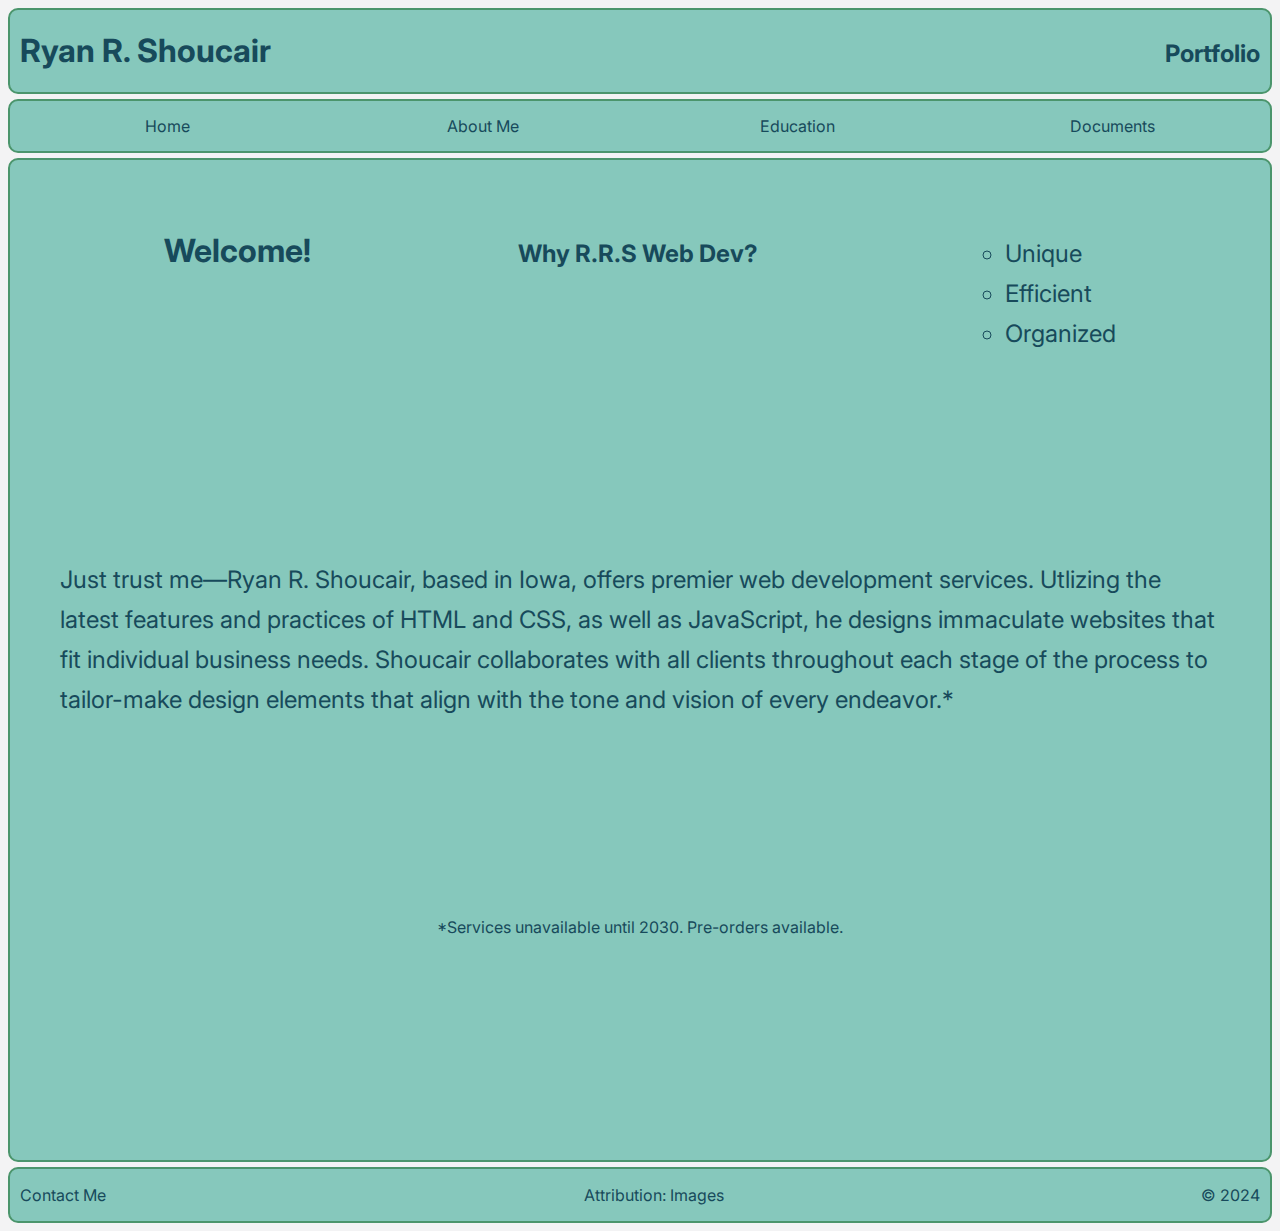
<file: index.html>
<!-- Home Page -->      
<!DOCTYPE html>
<html lang="en">
<head>
    <meta charset="UTF-8">
    <meta name="viewport" content="width=device-width, initial-scale=1.0">
    <title> R.R.S Web Dev </title>
    <link rel="stylesheet" href="css/portfolio.css">
    <style>
        @import url('https://fonts.googleapis.com/css2?family=Inter:ital,opsz,wght@0,14..32,100..900;1,14..32,100..900&display=swap');
     </style>
</head>
<body>

<header class="main-style">
   <h1> Ryan R. Shoucair </h1> 
   <h2> Portfolio </h2>
</header>
<!-- Content Start -->
<nav id="home-page" class="main-style">
    <a href="index.html"> Home </a>
    <a href="html/about-me.html"> About Me </a>
    <a href="html/education.html"> Education </a>
    <a href="html/documents.html"> Documents </a>
</nav>

<div id="welcome-text" class="main-style">
    <h1> Welcome! </h1>

    <h2> Why R.R.S Web Dev? </h2>
    <ul id="welcome-list">
        <li> Unique </li>
        <li> Efficient </li>
        <li> Organized </li>
    </ul>

    <p id="welcome-paragraph"> Just trust me—Ryan R. Shoucair, based in Iowa, offers premier
        web development services. Utlizing the latest features and practices of HTML and CSS, 
        as well as JavaScript, he designs immaculate websites that fit individual business needs. 
        Shoucair collaborates with all clients throughout each stage of the process to tailor-make 
        design elements that align with the tone and vision of every endeavor.*
    </p>

    <p> *Services unavailable until 2030. Pre-orders available.
</div>
<!-- ^Content End^ -->
<footer class="main-style">
    <a href="html/contact-me.html"> Contact Me </a>
    <p> Attribution: <a href="https://www.flaticon.com/" target="_blank"> Images </a> </p> 
    <p> &copy 2024 </p>
</footer>

</body>
</html>
</file>
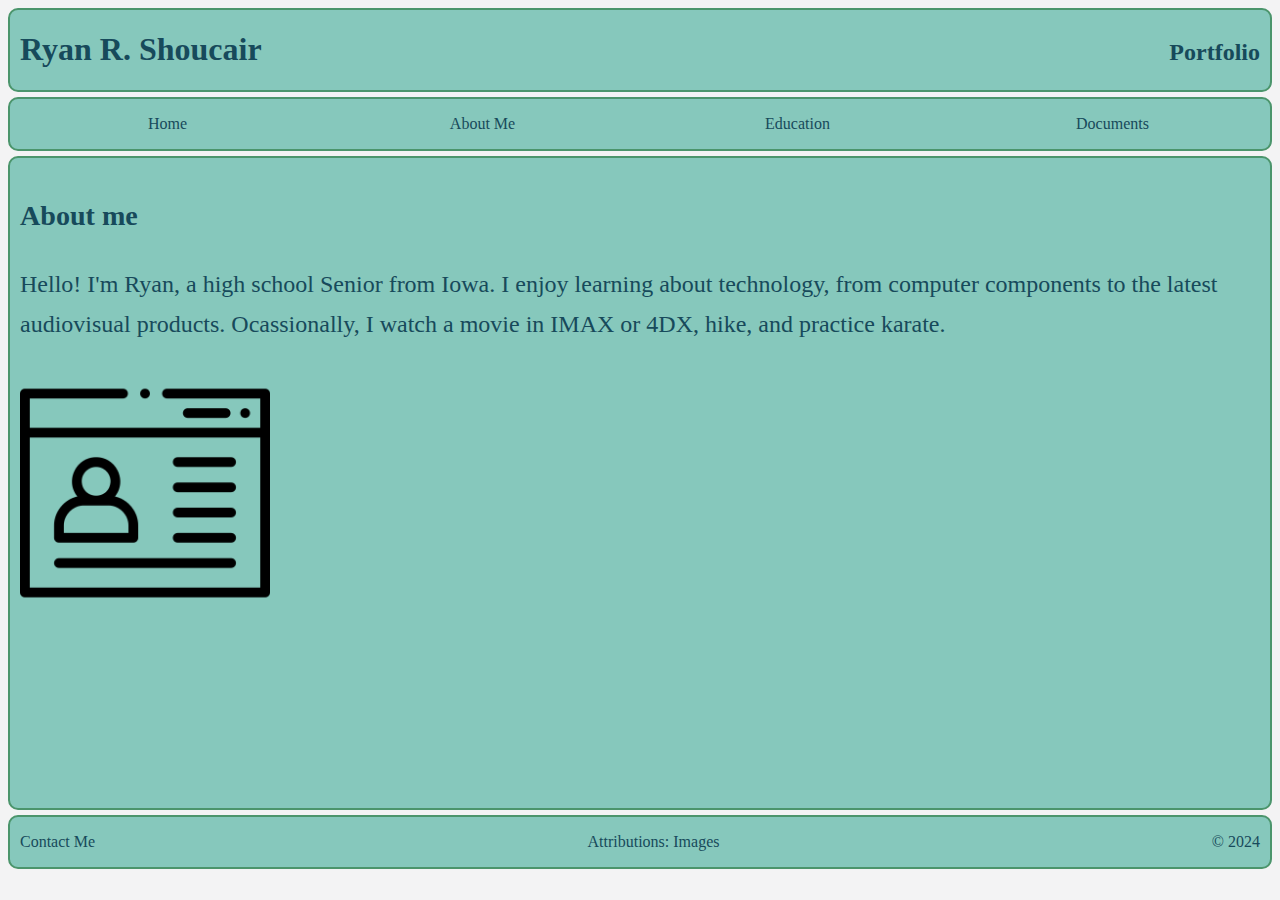
<file: about-me.html>
<!-- About Me -->     
<!DOCTYPE html>
<html lang="en">
<head>
    <meta charset="UTF-8">
    <meta name="viewport" content="width=device-width, initial-scale=1.0">
    <title> About Me </title>
    <link rel="stylesheet" href="../css/portfolio.css">
</head>
<body>

<header class="main-style">
    <h1> Ryan R. Shoucair </h1> 
    <h2> Portfolio </h2>
</header>
     
<nav id="home-page" class="main-style">
    <a href="../index.html"> Home </a>
    <a href="about-me.html"> About Me </a>
    <a href="education.html"> Education </a>
    <a href="documents.html"> Documents </a>
</nav>
<!-- Content Start -->
<div id="about-me-content" class="main-style about-me-style">
    <h3> About me </h3>
    <p> Hello! I'm Ryan, a high school Senior from Iowa.
        I enjoy learning about technology, from computer 
        components to the latest audiovisual products. 
        Ocassionally, I watch a  movie in IMAX or 4DX, 
        hike, and practice karate.
    </p>
    <img id="about-me-img" src="../images/about-me-icon.png" alt="about-me-icon">
</div>
<!-- ^Content End^ -->
<footer class="main-style">
    <a href="contact-me.html"> Contact Me </a>
    <p> Attributions: <a href="https://www.flaticon.com/" target="_blank"> Images </a> </p> 
    <p> &copy 2024 </p>
</footer>
    
</body>
</html>
</file>
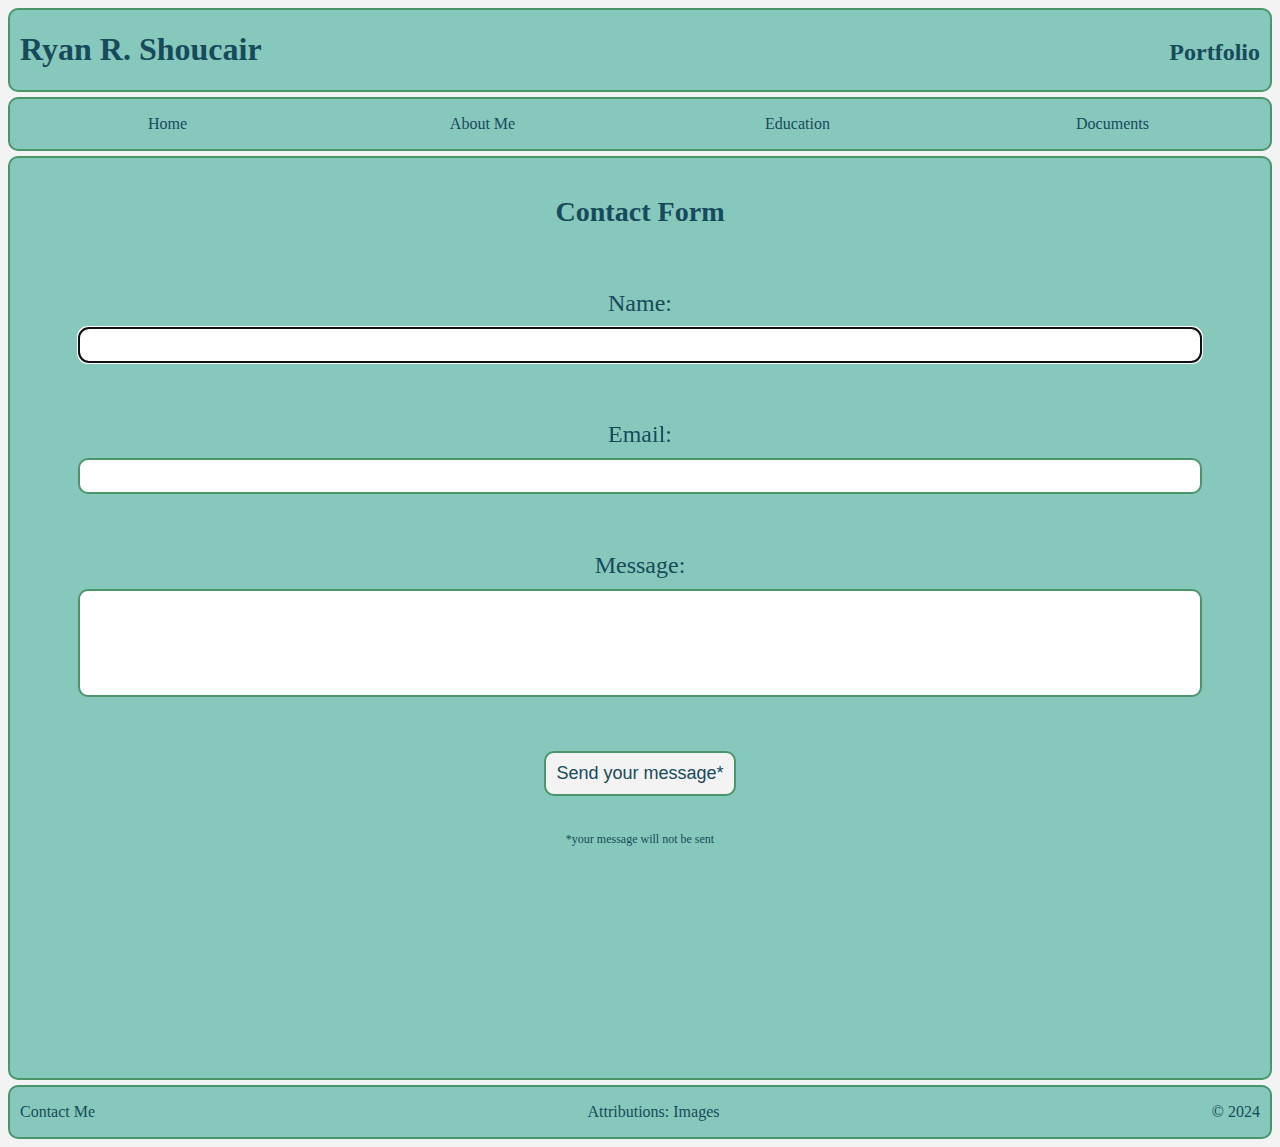
<file: contact-me.html>
<!-- Contact Me -->     
<!DOCTYPE html>
<html lang="en">
<head>
    <meta charset="UTF-8">
    <meta name="viewport" content="width=device-width, initial-scale=1.0">
    <title> Contact Me </title>
    <link rel="stylesheet" href="../css/portfolio.css">
</head>
<body>

<header class="main-style">
    <h1> Ryan R. Shoucair </h1> 
    <h2> Portfolio </h2>
</header> 

<nav id="home-page" class="main-style">
    <a href="../index.html"> Home </a>
    <a href="about-me.html"> About Me </a>
    <a href="education.html"> Education </a>
    <a href="documents.html"> Documents </a>
</nav>

    <form  id="contact-content" class="main-style contact-style">
        <h3> Contact Form </h3>

        <p>
            <label for="name"> Name: </label>
            <input type="text" id="name" maxlength="1000" autofocus autocomplete="on" required>
        </p>

        <p>
            <label for="mail"> Email: </label>
            <input type="email" id="mail" maxlength="320" autocomplete="on">
        </p>

        <p>
            <label for="msg"> Message: </label>
            <textarea type="text" id="msg" maxlength="1000" required> </textarea>
        </p>

        <p class="button">
            <button type="submit"> Send your message* </button>
        </p>

        <p id="disclaimer"> *your message will not be sent </p>
        
    </form>

<footer class="main-style">
    <a href="contact-me.html"> Contact Me </a>
    <p> Attributions: <a href="https://www.flaticon.com/" target="_blank"> Images </a> </p> 
    <p> &copy 2024 </p>
</footer>

</body>
</html>
</file>
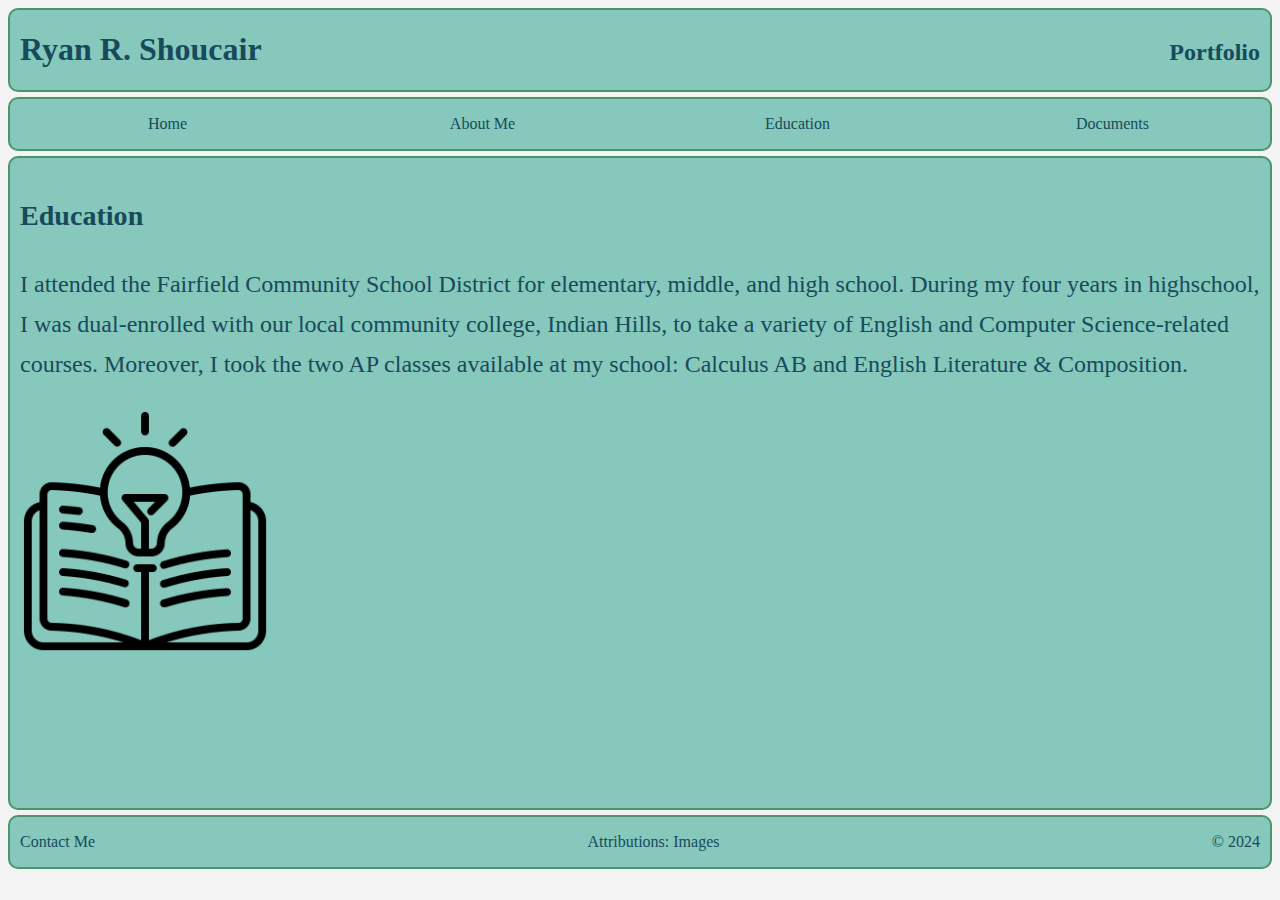
<file: education.html>
<!-- Education -->
<!DOCTYPE html> 
<html lang="en">
<head>
    <meta charset="UTF-8">
    <meta name="viewport" content="width=device-width, initial-scale=1.0">
    <title> Education </title>
    <link rel="stylesheet" href="../css/portfolio.css">
</head>
<body>
<header class="main-style">
    <h1> Ryan R. Shoucair </h1> 
    <h2> Portfolio </h2>
</header>
         
<nav id="home-page" class="main-style">
    <a href="../index.html"> Home </a>
    <a href="about-me.html"> About Me </a>
    <a href="education.html"> Education </a>
    <a href="documents.html"> Documents </a>
</nav>
<!-- Content Start -->
<div id="education-content" class="main-style about-me-style">
    <h3> Education </h3>
    <p> I attended the Fairfield Community School District
        for elementary, middle, and high school. During my 
        four years in highschool, I was dual-enrolled with 
        our local community college, Indian Hills, to take 
        a variety of English and Computer Science-related courses.
        Moreover, I took the two AP classes available
        at my school: Calculus AB and English Literature & Composition.
    </p>
    <img id="education-img" src="../images/education-icon.png" alt="education-icon">
</div>
<!-- ^Content End^ -->
<footer class="main-style">
    <a href="contact-me.html"> Contact Me </a>
    <p> Attributions: <a href="https://www.flaticon.com/" target="_blank"> Images </a> </p> 
    <p> &copy 2024 </p>
</footer>
</body>
</html>
</file>
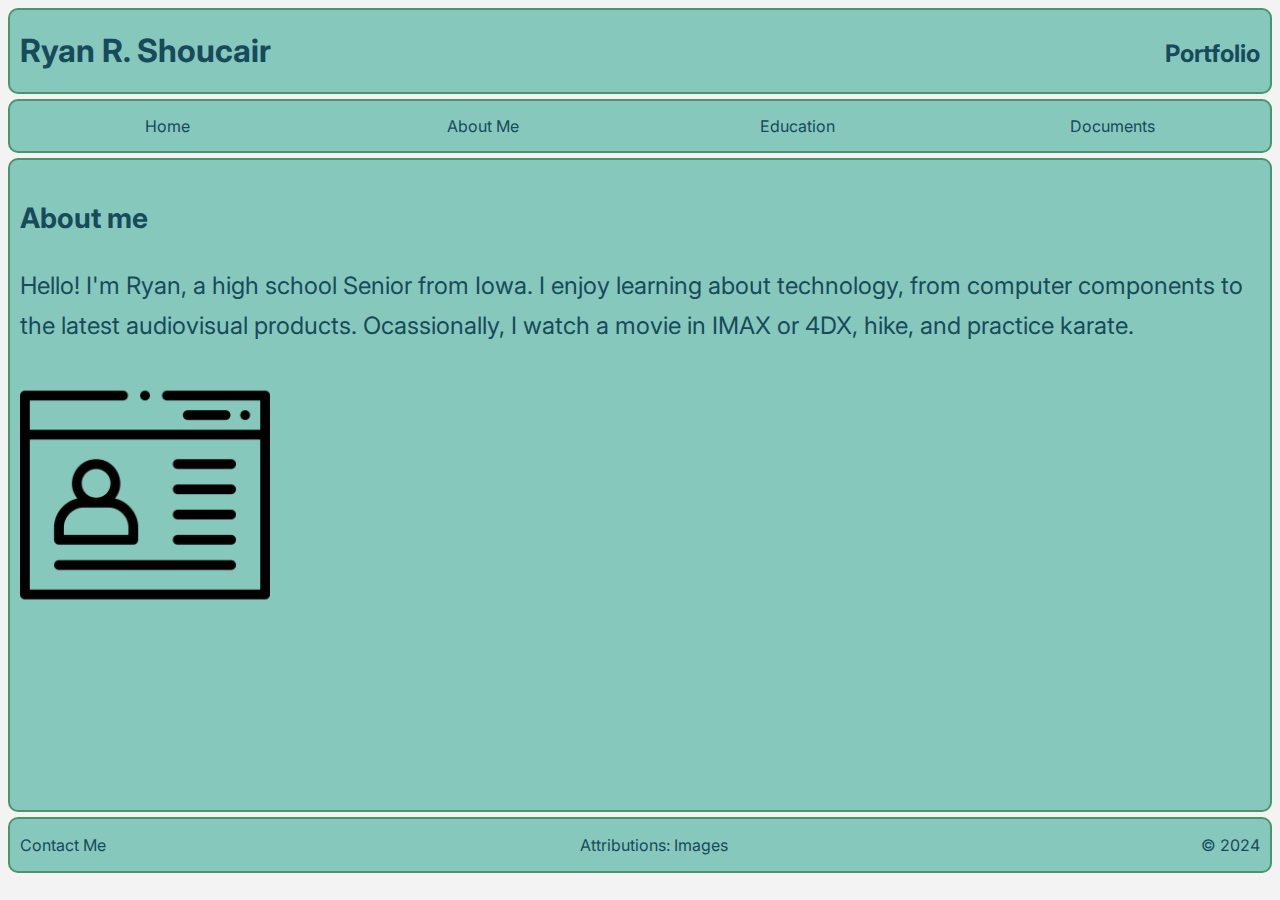
<file: html/about-me.html>
<!-- About Me -->     
<!DOCTYPE html>
<html lang="en">
<head>
    <meta charset="UTF-8">
    <meta name="viewport" content="width=device-width, initial-scale=1.0">
    <title> About Me </title>
    <link rel="stylesheet" href="../css/portfolio.css">
    <style>
        @import url('https://fonts.googleapis.com/css2?family=Inter:ital,opsz,wght@0,14..32,100..900;1,14..32,100..900&display=swap');
     </style>
</head>
<body>

<header class="main-style">
    <h1> Ryan R. Shoucair </h1> 
    <h2> Portfolio </h2>
</header>
     
<nav id="home-page" class="main-style">
    <a href="../index.html"> Home </a>
    <a href="about-me.html"> About Me </a>
    <a href="education.html"> Education </a>
    <a href="documents.html"> Documents </a>
</nav>
<!-- Content Start -->
<div id="about-me-content" class="main-style about-me-style">
    <h3> About me </h3>
    <p> Hello! I'm Ryan, a high school Senior from Iowa.
        I enjoy learning about technology, from computer 
        components to the latest audiovisual products. 
        Ocassionally, I watch a  movie in IMAX or 4DX, 
        hike, and practice karate.
    </p>
    <img id="about-me-img" src="../images/about-me-icon.png" alt="about-me-icon">
</div>
<!-- ^Content End^ -->
<footer class="main-style">
    <a href="contact-me.html"> Contact Me </a>
    <p> Attributions: <a href="https://www.flaticon.com/" target="_blank"> Images </a> </p> 
    <p> &copy 2024 </p>
</footer>
    
</body>
</html>
</file>
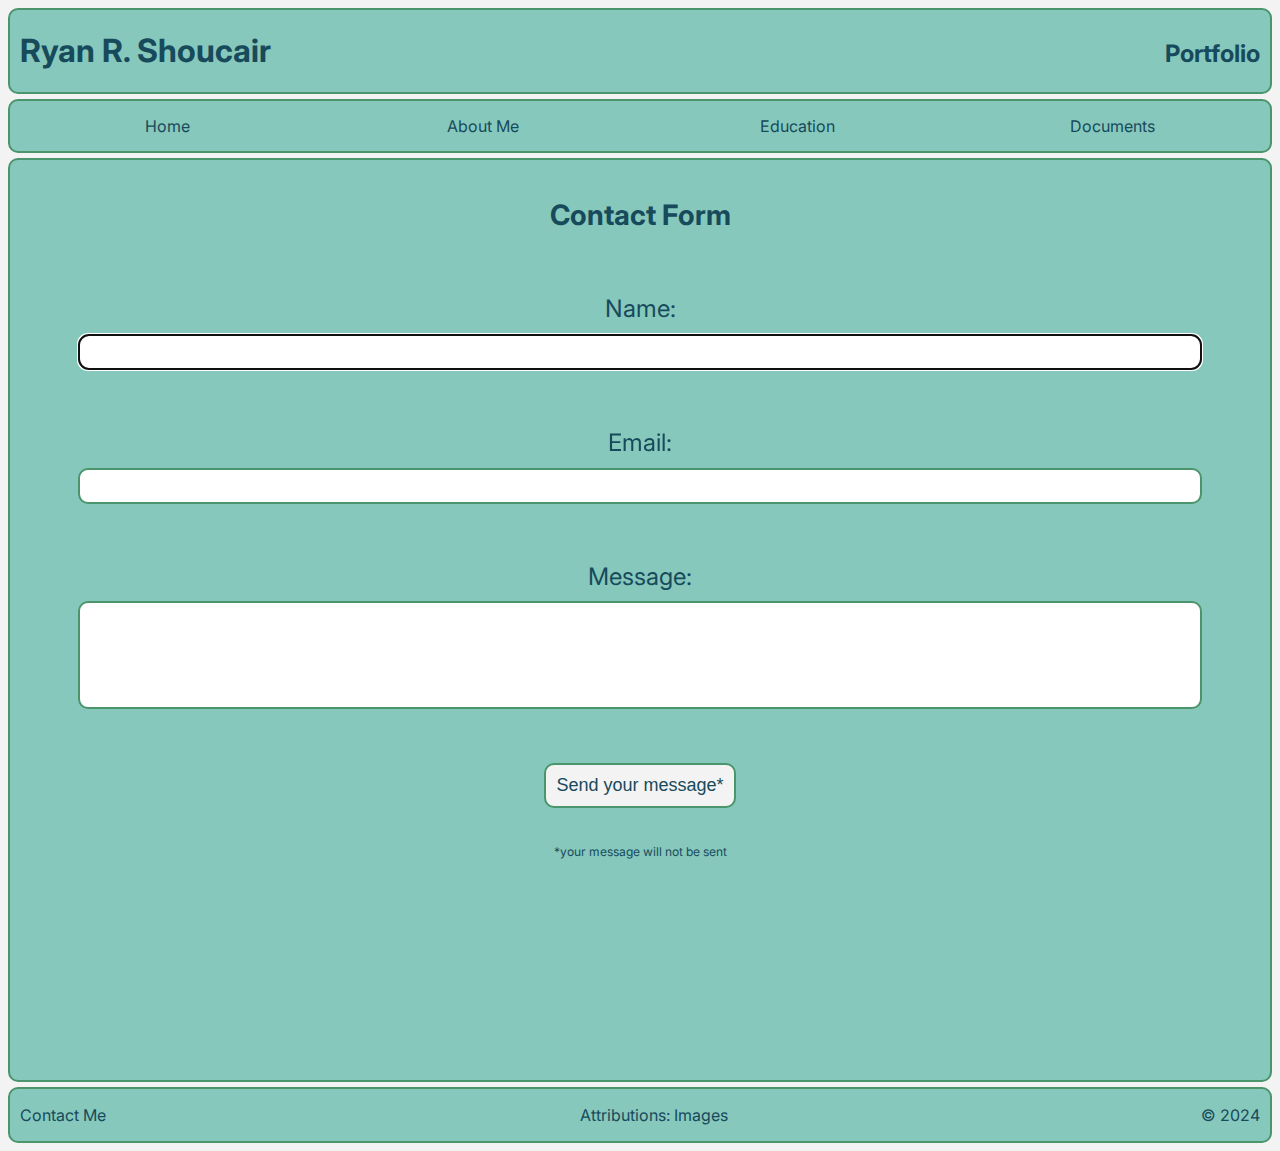
<file: html/contact-me.html>
<!-- Contact Me -->     
<!DOCTYPE html>
<html lang="en">
<head>
    <meta charset="UTF-8">
    <meta name="viewport" content="width=device-width, initial-scale=1.0">
    <title> Contact Me </title>
    <link rel="stylesheet" href="../css/portfolio.css">
    <style>
        @import url('https://fonts.googleapis.com/css2?family=Inter:ital,opsz,wght@0,14..32,100..900;1,14..32,100..900&display=swap');
     </style>
</head>
<body>

<header class="main-style">
    <h1> Ryan R. Shoucair </h1> 
    <h2> Portfolio </h2>
</header> 

<nav id="home-page" class="main-style">
    <a href="../index.html"> Home </a>
    <a href="about-me.html"> About Me </a>
    <a href="education.html"> Education </a>
    <a href="documents.html"> Documents </a>
</nav>

    <form  id="contact-content" class="main-style contact-style">
        <h3> Contact Form </h3>

        <p>
            <label for="name"> Name: </label>
            <input type="text" id="name" maxlength="1000" autofocus autocomplete="on" required>
        </p>

        <p>
            <label for="mail"> Email: </label>
            <input type="email" id="mail" maxlength="320" autocomplete="on">
        </p>

        <p>
            <label for="msg"> Message: </label>
            <textarea type="text" id="msg" maxlength="1000" required> </textarea>
        </p>

        <p class="button">
            <button type="submit"> Send your message* </button>
        </p>

        <p id="disclaimer"> *your message will not be sent </p>
        
    </form>

<footer class="main-style">
    <a href="contact-me.html"> Contact Me </a>
    <p> Attributions: <a href="https://www.flaticon.com/" target="_blank"> Images </a> </p> 
    <p> &copy 2024 </p>
</footer>

</body>
</html>
</file>
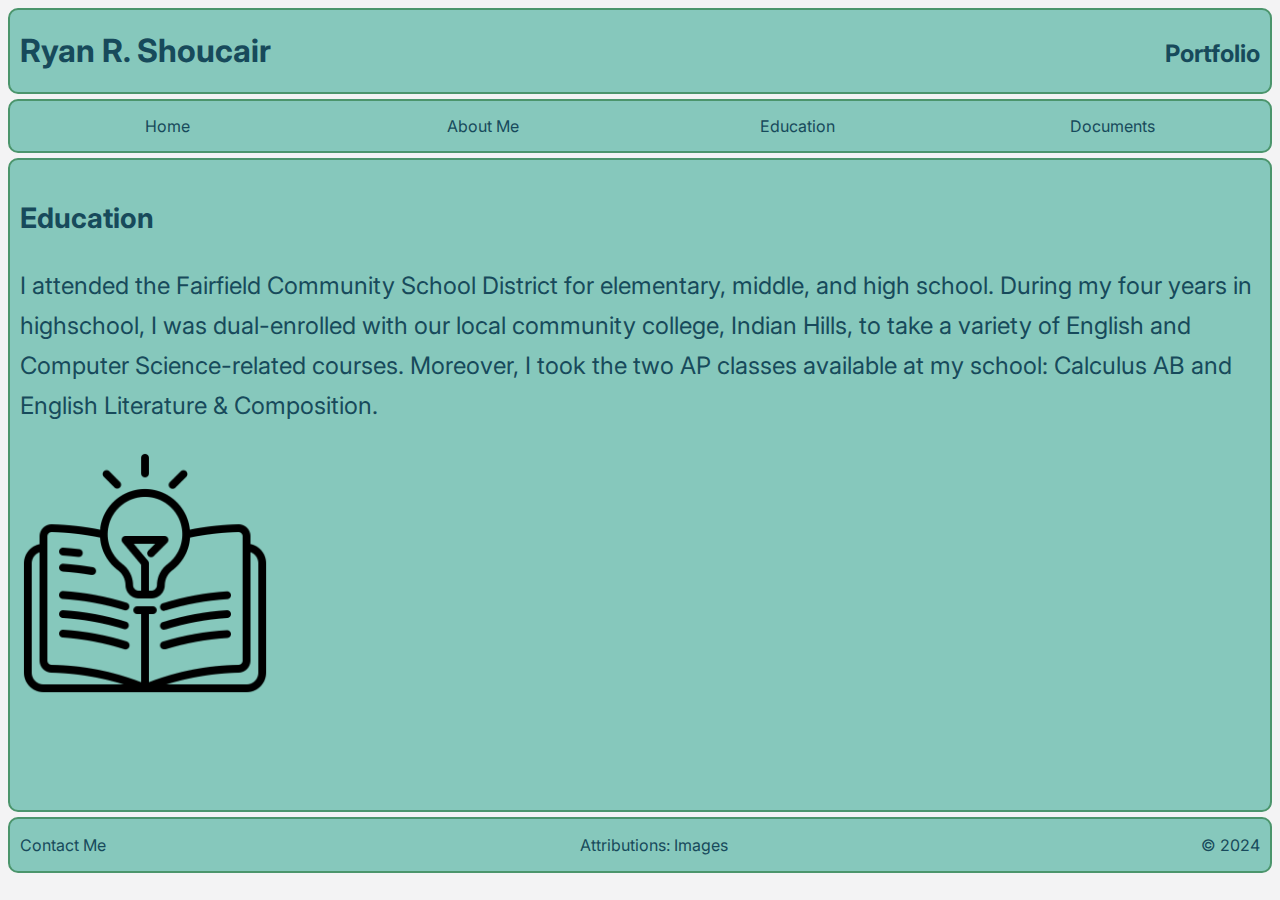
<file: html/education.html>
<!-- Education -->
<!DOCTYPE html> 
<html lang="en">
<head>
    <meta charset="UTF-8">
    <meta name="viewport" content="width=device-width, initial-scale=1.0">
    <title> Education </title>
    <link rel="stylesheet" href="../css/portfolio.css">
    <style>
        @import url('https://fonts.googleapis.com/css2?family=Inter:ital,opsz,wght@0,14..32,100..900;1,14..32,100..900&display=swap');
     </style>
</head>
<body>
<header class="main-style">
    <h1> Ryan R. Shoucair </h1> 
    <h2> Portfolio </h2>
</header>
         
<nav id="home-page" class="main-style">
    <a href="../index.html"> Home </a>
    <a href="about-me.html"> About Me </a>
    <a href="education.html"> Education </a>
    <a href="documents.html"> Documents </a>
</nav>
<!-- Content Start -->
<div id="education-content" class="main-style about-me-style">
    <h3> Education </h3>
    <p> I attended the Fairfield Community School District
        for elementary, middle, and high school. During my 
        four years in highschool, I was dual-enrolled with 
        our local community college, Indian Hills, to take 
        a variety of English and Computer Science-related courses.
        Moreover, I took the two AP classes available
        at my school: Calculus AB and English Literature & Composition.
    </p>
    <img id="education-img" src="../images/education-icon.png" alt="education-icon">
</div>
<!-- ^Content End^ -->
<footer class="main-style">
    <a href="contact-me.html"> Contact Me </a>
    <p> Attributions: <a href="https://www.flaticon.com/" target="_blank"> Images </a> </p> 
    <p> &copy 2024 </p>
</footer>
</body>
</html>
</file>
<file: css/portfolio.css>
/* Main */        
.main-style {
    background-color: #86C8BC;
    color: #174A5B;
    border: 2px solid #4b956c;
    border-radius: 10px; 
}

body {
    background-color: #F3F3F4;
    font-family: Inter;
}

header, footer {
    display: flex;
    justify-content: space-between;
    align-items: baseline;
    padding: 0px 10px 0px 10px;
}

nav {
    display: flex;
    margin-top: 5px;
}

nav a {
    display: flex;
    justify-content: center;
    width: 100%;
    height: 50px;
    line-height: 50px;
    text-decoration: none;
    color: #174A5B;
}

nav a:hover, footer a:hover {
    color: #F3F3F4;
    text-shadow: 1px 1px;
}

footer a {
    display: inline-flex;
    text-decoration: none;
    color: #174A5B;
}

/* Home Page */
#welcome-text {
    display: flex;
    flex-direction: column;
    align-items: center;
    min-height: 100vh;
    margin: 5px 0px 5px 0px;
    padding: 0px 10px 0px 10px;
}

#welcome-paragraph, #welcome-list {
    line-height: 40px;
    font-size: 24px;
}

@media screen and (min-width: 700px) {
    #welcome-text {
        flex-direction: row;
        flex-wrap: wrap;
        justify-content: space-around;
        align-items: baseline;
        padding: 50px;
    }
    #welcome-list {
        list-style: circle;
    }
}
/* About Me Page */
.about-me-style {
    padding: 10px;
    min-height: 70vh;
    line-height: 40px;
    font-size: 24px;
}

#about-me-content {
    margin: 5px 0px 5px 0px;
}  

#education-img {
    max-width: 250px;
}

/* Education Page */

/* education page uses about-me-style */

#education-content {
    margin: 5px 0px 5px 0px;
}

#about-me-img {
    max-width: 250px;
}

/* Documents Page */
.documents-style {
    padding: 10px;
    min-height: 50vh;
    font-size: 24px;
}

#sample-work-content {
    display: flex;
    flex-direction: column;
    margin-top: 5px;
}

#resume-content {
    display: flex;
    flex-direction: column;
    margin: 5px 0px 5px 0px;
}

#resume-preview, #sample-work-preview {
    width: 300px;
    border-radius: 10px;
}

#sample-work-content a, #resume-content a {
    text-decoration: none;
    color: #174A5B;
    border: 2px solid #4b956c;
    padding: 5px;
    border-radius: 5px;
    background-color: #F3F3F4;
    max-width: 240px;
    margin-bottom: 5px;
}

#sample-work-content a:hover, #resume-content a:hover {
    color: black;
    background-color: #4b956c;
}
   
#sample-work-content img, #resume-content img {
    max-width: 250px;
    border: 2px solid #4b956c;
    border-radius: 10px;
}

@media screen and (min-width: 700px) {
    .media-container {
        display: flex;
        justify-content: space-between;
    }
}

/* Contact Me Page */
.contact-style {
    min-height: 100vh;
    font-size: 24px;
}

#contact-content {
    margin: 5px 0px 5px 0px;
}

form, label {
    display: flex;
    flex-direction: column;
    text-align: center;
    padding: 10px;
}
  
input, textarea {
    line-height: 30px;
    width: 90%;
    border: 2px solid #4b956c;
    border-radius: 10px;
}
  
textarea {
    height: 100px;
    resize: none;
}

button {
    background-color: #F3F3F4;
    color: #174A5B;
    border: 2px solid #4b956c;
    border-radius: 10px;
    padding: 10px;
    font-size: 18px;
}

button:hover {
    color: black;
    background-color: #4b956c;
}

#disclaimer {
    font-size: 12px;
}
</file>
